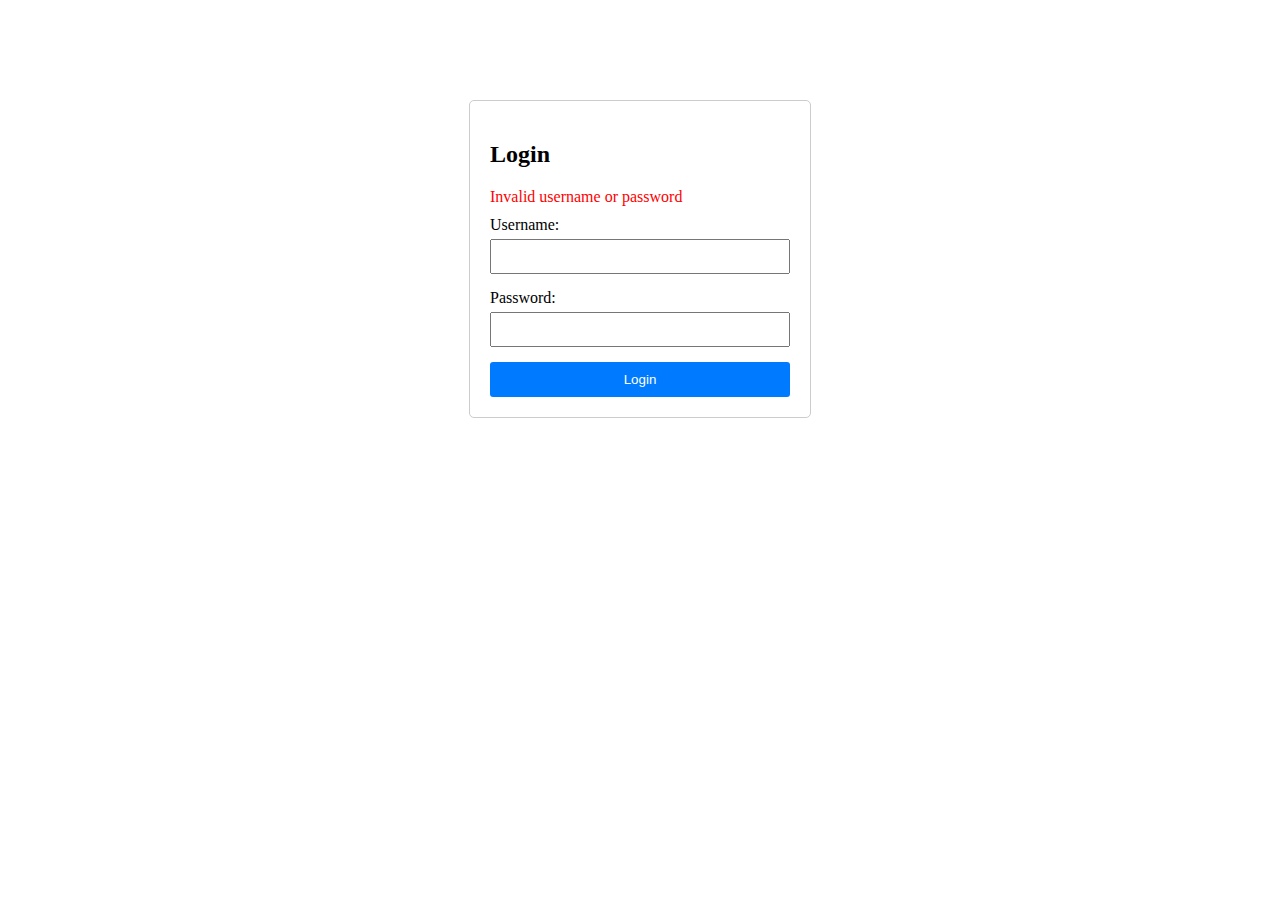
<file: src/main/resources/templates/login.html>
<!DOCTYPE html>
<html xmlns:th="http://www.thymeleaf.org">
<head>
    <title>Login</title>
    <style>
        .error {
            color: red;
            margin-bottom: 10px;
        }
        .login-container {
            width: 300px;
            margin: 100px auto;
            padding: 20px;
            border: 1px solid #ccc;
            border-radius: 5px;
        }
        .form-group {
            margin-bottom: 15px;
        }
        label {
            display: block;
            margin-bottom: 5px;
        }
        input {
            width: 100%;
            padding: 8px;
            box-sizing: border-box;
        }
        button {
            width: 100%;
            padding: 10px;
            background-color: #007bff;
            color: white;
            border: none;
            border-radius: 3px;
            cursor: pointer;
        }
        button:hover {
            background-color: #0056b3;
        }
    </style>
</head>
<body>
    <div class="login-container">
        <h2>Login</h2>
        <div th:if="${loginError}" class="error">
            Invalid username or password
        </div>
        <form action="/login" method="post">
            <div class="form-group">
                <label for="username">Username:</label>
                <input type="text" id="username" name="username" required>
            </div>
            <div class="form-group">
                <label for="password">Password:</label>
                <input type="password" id="password" name="password" required>
            </div>
            <button type="submit">Login</button>
        </form>
    </div>
</body>
</html>
</file>
